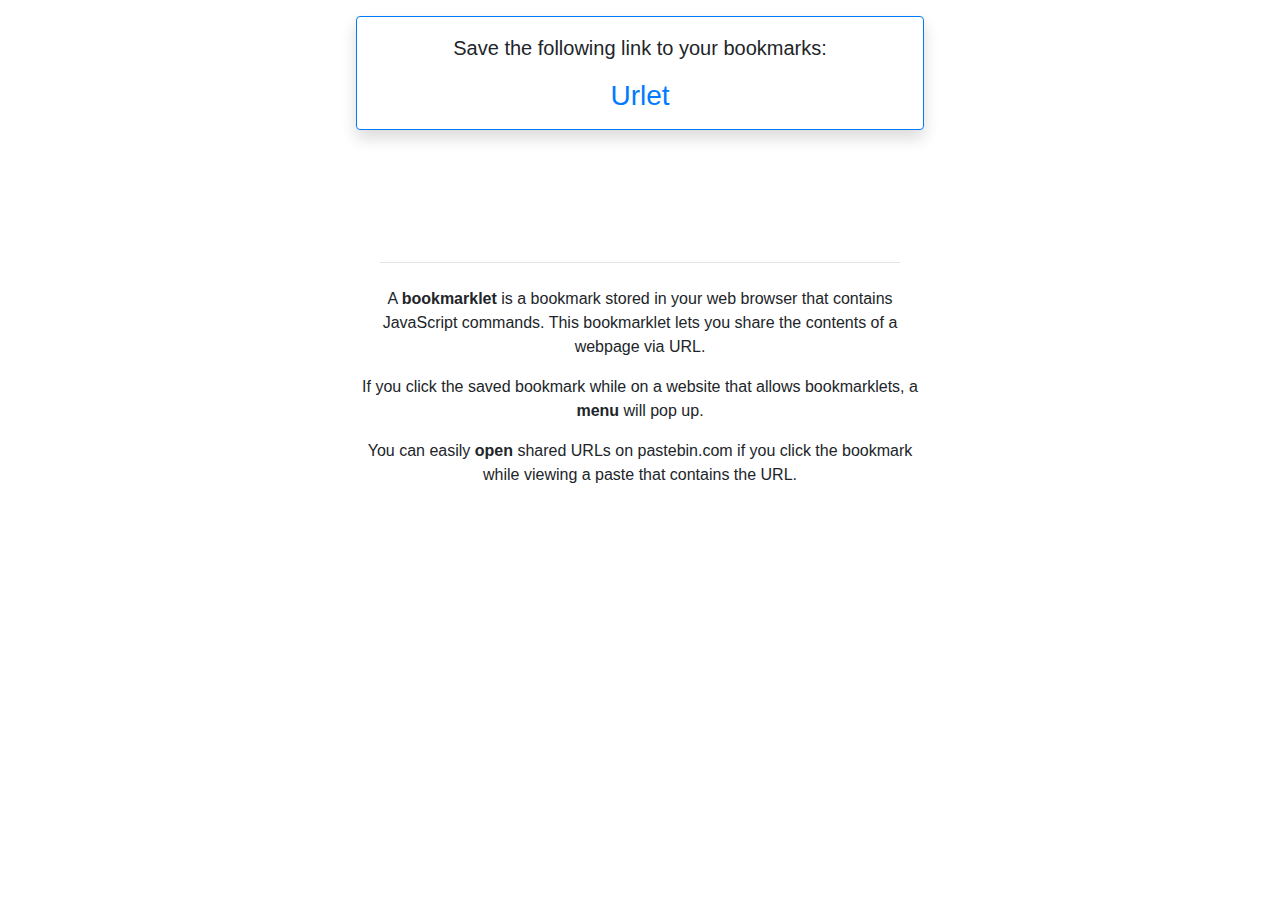
<file: index.html>
<!DOCTYPE html>
<html>
    <head>
        <meta charset="UTF-8">
        <!-- Load lz-string compressor -->
        <script src="./scripts/lz-string-1.4.4.js" type="text/javascript"></script>
        <!-- Load URL -->
        <script>
            const wlh = window.location.hash;
            if (wlh) { // Try to get page data from the URL if possible
                const compr_t = wlh.charAt(1); // Get compression type
                const wlhs = window.location.hash.slice(2); // Get data part of URL
                if (compr_t === 0) {
                    document.write(decodeURIComponent(window.atob(wlhs))); // Decode and print
                }
                if (compr_t === 1) {
                    document.write(LZString144.decompressFromBase64(wlhs)); // Decompress and print
                }
            } else { // Redirect to the bookmarklet download page
                window.location.replace("./bookmarklet");
            }
        </script>
        <title>Urlet</title>
    </head>
    <body>
        <noscript>JavaScript is required to convert the URL into a usable web page.</noscript>
    </body>
</html>
</file>
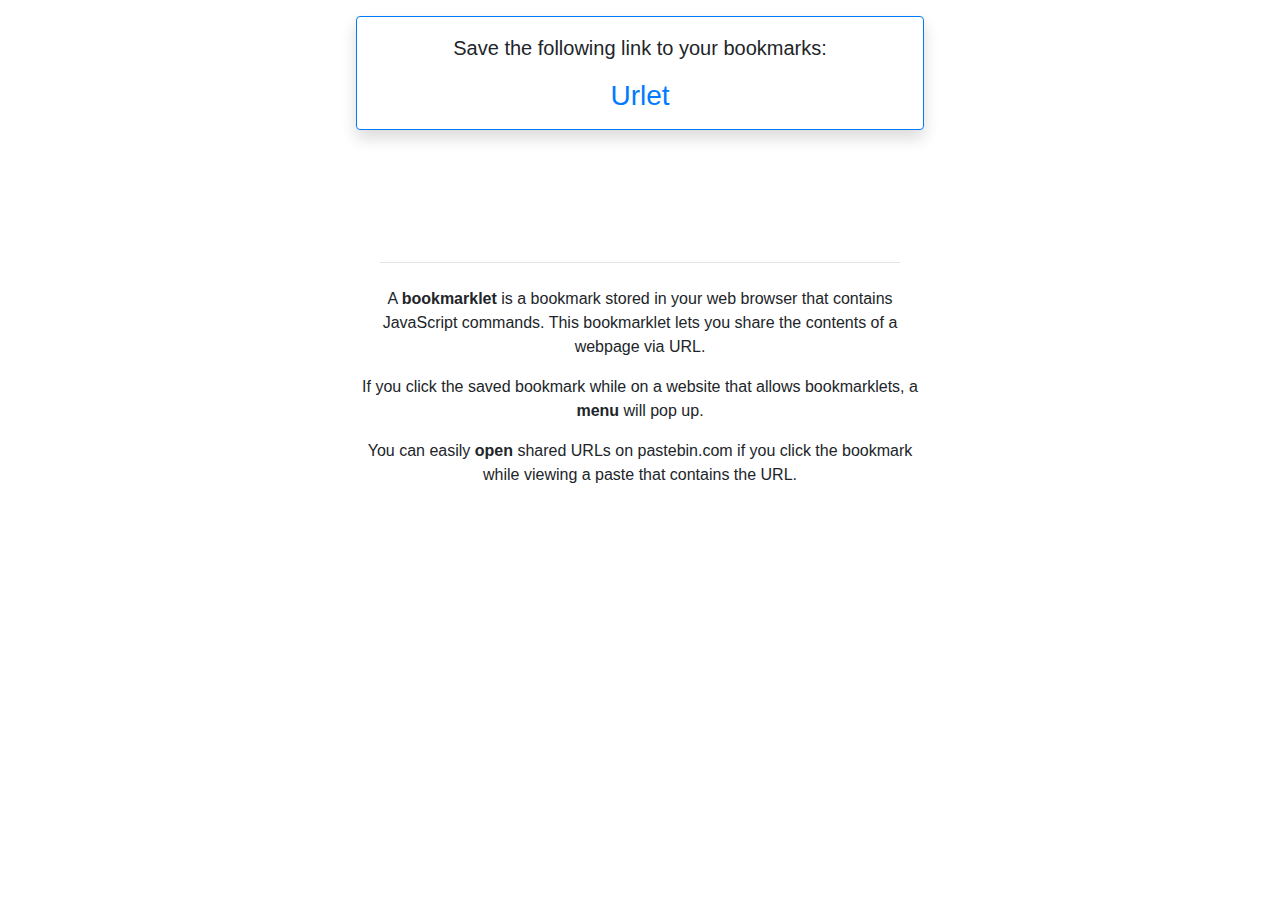
<file: bookmarklet/index.html>
<!DOCTYPE html>
<html lang="en">
    <head>
        <meta charset="UTF-8">
        <!-- Required meta tag for Bootstrap -->
        <meta name="viewport" content="width=device-width, initial-scale=1, shrink-to-fit=no">
        <!-- Bootstrap CSS -->
        <link rel="stylesheet" href="https://stackpath.bootstrapcdn.com/bootstrap/4.3.1/css/bootstrap.min.css" integrity="sha384-ggOyR0iXCbMQv3Xipma34MD+dH/1fQ784/j6cY/iJTQUOhcWr7x9JvoRxT2MZw1T" crossorigin="anonymous">
        <title>Urlet</title>
        <script src="../scripts/bookmarklet.js"></script>
    </head>
    <body class="mx-auto mt-1" style="max-width: 600px;">
        <div id="urlet-link" class="text-center mt-3 mb-5 ml-3 mr-3">
            <div class="lead mb-4 pt-3 pl-3 pr-3 border border-primary rounded shadow">
                <p>Save the following link to your bookmarks:</p>
                <!-- Default values, in case of noscript -->
                <p><a class="h3" id="favlet" href="javascript:(function (){const s = document.createElement('script'), k = ['', ''], d = {}; s.id = 'urlet-item'; s.src = 'https://benja-johnny.github.io/urlet/scripts/urlet.js'; document.getElementsByTagName('head')[0].appendChild(s); s.onload = function () {urlet_menu(s.src, k, d);}})(); void(0);">Urlet</a></p>
            </div>
            <noscript><p class="lead">Please enable JavaScript to modify some settings.</p></noscript>
            <div id="buttons" class="invisible">
                <p class="lead">Click the button below to configure your bookmark!</p>
                <p><button type="button" class="btn btn-primary" onclick="changeButton()">Configure bookmarklet</button></p>
            </div>
            <hr class="m-4">
            <p class="mt-3">A <b>bookmarklet</b> is a bookmark stored in your web browser that contains JavaScript commands. This bookmarklet lets you share the contents of a webpage via URL.</p>
            <p>If you click the saved bookmark while on a website that allows bookmarklets, a <b>menu</b> will pop up.</p>
            <p>You can easily <b>open</b> shared URLs on pastebin.com if you click the bookmark while viewing a paste that contains the URL.</p>
        </div>
        <!-- Modal -->
        <div class="modal fade" id="MainModal" tabindex="-1" role="dialog" aria-labelledby="MainModalTitle" aria-hidden="true">
            <div class="modal-dialog modal-dialog-centered" role="document">
                <div class="modal-content">
                    <div class="modal-header">
                        <h5 class="modal-title" id="MainModalTitle"></h5>
                        <button type="button" class="close" data-dismiss="modal" aria-label="Close">
                        <span aria-hidden="true">&times;</span>
                        </button>
                    </div>
                    <div class="modal-body">
                    </div>
                    <div class="modal-footer">
                        <button id="button_1" type="button" class="btn btn-secondary"></button>
                        <button id="button_2" type="button" class="btn btn-primary"></button>
                    </div>
                </div>
            </div>
        </div>
        <!-- Bootstrap JS -->
        <script src="https://code.jquery.com/jquery-3.4.1.min.js" integrity="sha256-CSXorXvZcTkaix6Yvo6HppcZGetbYMGWSFlBw8HfCJo=" crossorigin="anonymous"></script>
        <script src="https://cdnjs.cloudflare.com/ajax/libs/popper.js/1.14.7/umd/popper.min.js" integrity="sha384-UO2eT0CpHqdSJQ6hJty5KVphtPhzWj9WO1clHTMGa3JDZwrnQq4sF86dIHNDz0W1" crossorigin="anonymous"></script>
        <script src="https://stackpath.bootstrapcdn.com/bootstrap/4.3.1/js/bootstrap.min.js" integrity="sha384-JjSmVgyd0p3pXB1rRibZUAYoIIy6OrQ6VrjIEaFf/nJGzIxFDsf4x0xIM+B07jRM" crossorigin="anonymous"></script>
    </body>
</html>
</file>
